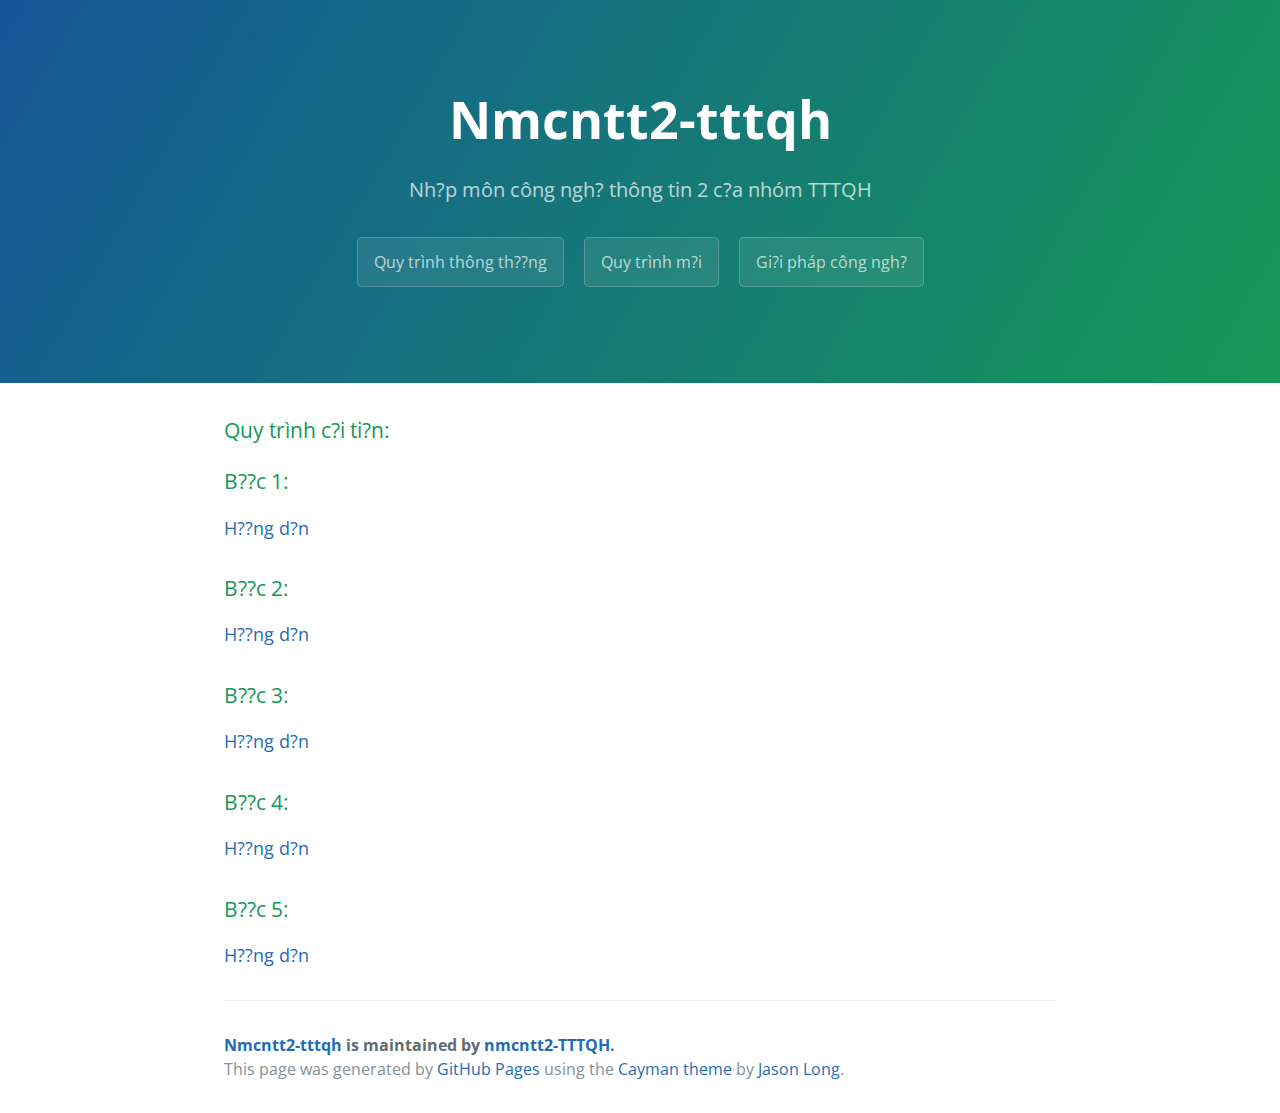
<file: 1.html>
<!DOCTYPE html>
<html lang="en-us">
  <head>
    <meta charset="UTF-8">
    <title>.: Trang ch? - Nhóm 2 - THNMCNTT2 :. </title>
    <meta name="viewport" content="width=device-width, initial-scale=1">
    <link rel="stylesheet" type="text/css" href="stylesheets/normalize.css" media="screen">
    <link href='https://fonts.googleapis.com/css?family=Open+Sans:400,700' rel='stylesheet' type='text/css'>
    <link rel="stylesheet" type="text/css" href="stylesheets/stylesheet.css" media="screen">
    <link rel="stylesheet" type="text/css" href="stylesheets/github-light.css" media="screen">
  </head>
  <body>
    <section class="page-header">
      <h1 class="project-name">Nmcntt2-tttqh</h1>
      <h2 class="project-tagline">Nh?p môn công ngh? thông tin 2 c?a nhóm TTTQH</h2>
      <a href="1.html" class="btn">Quy trình thông th??ng</a>
      <a href="https://github.com/nmcntt2-TTTQH/nmcntt2-TTTQH/zipball/master" class="btn">Quy trình m?i</a>
      <a href="https://github.com/nmcntt2-TTTQH/nmcntt2-TTTQH/tarball/master" class="btn">Gi?i pháp công ngh? </a>
    </section>

    <section class="main-content">
      <h3>
<p>Quy trình c?i ti?n: </p>
<a id="welcome-to-github-pages" class="anchor" href="#welcome-to-github-pages" aria-hidden="true"><span aria-hidden="true" class="octicon octicon-link"></span></a>B??c 1:</h3>

<p><a href="https://www.facebook.com/">H??ng d?n</a></p>

<h3>
<a id="designer-templates" class="anchor" href="#designer-templates" aria-hidden="true"><span aria-hidden="true" class="octicon octicon-link"></span></a>B??c 2:</h3>

<p><a href="https://www.facebook.com/">H??ng d?n</a></p>

<h3>
<a id="creating-pages-manually" class="anchor" href="#creating-pages-manually" aria-hidden="true"><span aria-hidden="true" class="octicon octicon-link"></span></a>B??c 3:</h3>

<p><a href="https://www.facebook.com/">H??ng d?n</a></p>

<h3>
<a id="authors-and-contributors" class="anchor" href="#authors-and-contributors" aria-hidden="true"><span aria-hidden="true" class="octicon octicon-link"></span></a>B??c 4:</h3>

<p><a href="https://www.facebook.com/">H??ng d?n</a></p>

<h3>
<a id="support-or-contact" class="anchor" href="#support-or-contact" aria-hidden="true"><span aria-hidden="true" class="octicon octicon-link"></span></a>B??c 5:</h3>

<p><a href="https://www.facebook.com/">H??ng d?n</a></p>

      <footer class="site-footer">
        <span class="site-footer-owner"><a href="https://github.com/nmcntt2-TTTQH/nmcntt2-TTTQH">Nmcntt2-tttqh</a> is maintained by <a href="https://github.com/nmcntt2-TTTQH">nmcntt2-TTTQH</a>.</span>

        <span class="site-footer-credits">This page was generated by <a href="https://pages.github.com">GitHub Pages</a> using the <a href="https://github.com/jasonlong/cayman-theme">Cayman theme</a> by <a href="https://twitter.com/jasonlong">Jason Long</a>.</span>
      </footer>

    </section>

  
  </body>
</html>
</file>
<file: stylesheets/stylesheet.css>
* {
  box-sizing: border-box; }

body {
  padding: 0;
  margin: 0;
  font-family: "Open Sans", "Helvetica Neue", Helvetica, Arial, sans-serif;
  font-size: 16px;
  line-height: 1.5;
  color: #606c71; }

a {
  color: #1e6bb8;
  text-decoration: none; }
  a:hover {
    text-decoration: underline; }

.btn {
  display: inline-block;
  margin-bottom: 1rem;
  color: rgba(255, 255, 255, 0.7);
  background-color: rgba(255, 255, 255, 0.08);
  border-color: rgba(255, 255, 255, 0.2);
  border-style: solid;
  border-width: 1px;
  border-radius: 0.3rem;
  transition: color 0.2s, background-color 0.2s, border-color 0.2s; }
  .btn + .btn {
    margin-left: 1rem; }

.btn:hover {
  color: rgba(255, 255, 255, 0.8);
  text-decoration: none;
  background-color: rgba(255, 255, 255, 0.2);
  border-color: rgba(255, 255, 255, 0.3); }

@media screen and (min-width: 64em) {
  .btn {
    padding: 0.75rem 1rem; } }

@media screen and (min-width: 42em) and (max-width: 64em) {
  .btn {
    padding: 0.6rem 0.9rem;
    font-size: 0.9rem; } }

@media screen and (max-width: 42em) {
  .btn {
    display: block;
    width: 100%;
    padding: 0.75rem;
    font-size: 0.9rem; }
    .btn + .btn {
      margin-top: 1rem;
      margin-left: 0; } }

.page-header {
  color: #fff;
  text-align: center;
  background-color: #159957;
  background-image: linear-gradient(120deg, #155799, #159957); }

@media screen and (min-width: 64em) {
  .page-header {
    padding: 5rem 6rem; } }

@media screen and (min-width: 42em) and (max-width: 64em) {
  .page-header {
    padding: 3rem 4rem; } }

@media screen and (max-width: 42em) {
  .page-header {
    padding: 2rem 1rem; } }

.project-name {
  margin-top: 0;
  margin-bottom: 0.1rem; }

@media screen and (min-width: 64em) {
  .project-name {
    font-size: 3.25rem; } }

@media screen and (min-width: 42em) and (max-width: 64em) {
  .project-name {
    font-size: 2.25rem; } }

@media screen and (max-width: 42em) {
  .project-name {
    font-size: 1.75rem; } }

.project-tagline {
  margin-bottom: 2rem;
  font-weight: normal;
  opacity: 0.7; }

@media screen and (min-width: 64em) {
  .project-tagline {
    font-size: 1.25rem; } }

@media screen and (min-width: 42em) and (max-width: 64em) {
  .project-tagline {
    font-size: 1.15rem; } }

@media screen and (max-width: 42em) {
  .project-tagline {
    font-size: 1rem; } }

.main-content :first-child {
  margin-top: 0; }
.main-content img {
  max-width: 100%; }
.main-content h1, .main-content h2, .main-content h3, .main-content h4, .main-content h5, .main-content h6 {
  margin-top: 2rem;
  margin-bottom: 1rem;
  font-weight: normal;
  color: #159957; }
.main-content p {
  margin-bottom: 1em; }
.main-content code {
  padding: 2px 4px;
  font-family: Consolas, "Liberation Mono", Menlo, Courier, monospace;
  font-size: 0.9rem;
  color: #383e41;
  background-color: #f3f6fa;
  border-radius: 0.3rem; }
.main-content pre {
  padding: 0.8rem;
  margin-top: 0;
  margin-bottom: 1rem;
  font: 1rem Consolas, "Liberation Mono", Menlo, Courier, monospace;
  color: #567482;
  word-wrap: normal;
  background-color: #f3f6fa;
  border: solid 1px #dce6f0;
  border-radius: 0.3rem; }
  .main-content pre > code {
    padding: 0;
    margin: 0;
    font-size: 0.9rem;
    color: #567482;
    word-break: normal;
    white-space: pre;
    background: transparent;
    border: 0; }
.main-content .highlight {
  margin-bottom: 1rem; }
  .main-content .highlight pre {
    margin-bottom: 0;
    word-break: normal; }
.main-content .highlight pre, .main-content pre {
  padding: 0.8rem;
  overflow: auto;
  font-size: 0.9rem;
  line-height: 1.45;
  border-radius: 0.3rem; }
.main-content pre code, .main-content pre tt {
  display: inline;
  max-width: initial;
  padding: 0;
  margin: 0;
  overflow: initial;
  line-height: inherit;
  word-wrap: normal;
  background-color: transparent;
  border: 0; }
  .main-content pre code:before, .main-content pre code:after, .main-content pre tt:before, .main-content pre tt:after {
    content: normal; }
.main-content ul, .main-content ol {
  margin-top: 0; }
.main-content blockquote {
  padding: 0 1rem;
  margin-left: 0;
  color: #819198;
  border-left: 0.3rem solid #dce6f0; }
  .main-content blockquote > :first-child {
    margin-top: 0; }
  .main-content blockquote > :last-child {
    margin-bottom: 0; }
.main-content table {
  display: block;
  width: 100%;
  overflow: auto;
  word-break: normal;
  word-break: keep-all; }
  .main-content table th {
    font-weight: bold; }
  .main-content table th, .main-content table td {
    padding: 0.5rem 1rem;
    border: 1px solid #e9ebec; }
.main-content dl {
  padding: 0; }
  .main-content dl dt {
    padding: 0;
    margin-top: 1rem;
    font-size: 1rem;
    font-weight: bold; }
  .main-content dl dd {
    padding: 0;
    margin-bottom: 1rem; }
.main-content hr {
  height: 2px;
  padding: 0;
  margin: 1rem 0;
  background-color: #eff0f1;
  border: 0; }

@media screen and (min-width: 64em) {
  .main-content {
    max-width: 64rem;
    padding: 2rem 6rem;
    margin: 0 auto;
    font-size: 1.1rem; } }

@media screen and (min-width: 42em) and (max-width: 64em) {
  .main-content {
    padding: 2rem 4rem;
    font-size: 1.1rem; } }

@media screen and (max-width: 42em) {
  .main-content {
    padding: 2rem 1rem;
    font-size: 1rem; } }

.site-footer {
  padding-top: 2rem;
  margin-top: 2rem;
  border-top: solid 1px #eff0f1; }

.site-footer-owner {
  display: block;
  font-weight: bold; }

.site-footer-credits {
  color: #819198; }

@media screen and (min-width: 64em) {
  .site-footer {
    font-size: 1rem; } }

@media screen and (min-width: 42em) and (max-width: 64em) {
  .site-footer {
    font-size: 1rem; } }

@media screen and (max-width: 42em) {
  .site-footer {
    font-size: 0.9rem; } }
</file>
<file: stylesheets/github-light.css>
/*
   Copyright 2014 GitHub Inc.

   Licensed under the Apache License, Version 2.0 (the "License");
   you may not use this file except in compliance with the License.
   You may obtain a copy of the License at

       http://www.apache.org/licenses/LICENSE-2.0

   Unless required by applicable law or agreed to in writing, software
   distributed under the License is distributed on an "AS IS" BASIS,
   WITHOUT WARRANTIES OR CONDITIONS OF ANY KIND, either express or implied.
   See the License for the specific language governing permissions and
   limitations under the License.

*/

.pl-c /* comment */ {
  color: #969896;
}

.pl-c1      /* constant, markup.raw, meta.diff.header, meta.module-reference, meta.property-name, support, support.constant, support.variable, variable.other.constant */,
.pl-s .pl-v /* string variable */ {
  color: #0086b3;
}

.pl-e  /* entity */,
.pl-en /* entity.name */ {
  color: #795da3;
}

.pl-s .pl-s1 /* string source */,
.pl-smi      /* storage.modifier.import, storage.modifier.package, storage.type.java, variable.other, variable.parameter.function */ {
  color: #333;
}

.pl-ent /* entity.name.tag */ {
  color: #63a35c;
}

.pl-k /* keyword, storage, storage.type */ {
  color: #a71d5d;
}

.pl-pds              /* punctuation.definition.string, string.regexp.character-class */,
.pl-s                /* string */,
.pl-s .pl-pse .pl-s1 /* string punctuation.section.embedded source */,
.pl-sr               /* string.regexp */,
.pl-sr .pl-cce       /* string.regexp constant.character.escape */,
.pl-sr .pl-sra       /* string.regexp string.regexp.arbitrary-repitition */,
.pl-sr .pl-sre       /* string.regexp source.ruby.embedded */ {
  color: #183691;
}

.pl-v /* variable */ {
  color: #ed6a43;
}

.pl-id /* invalid.deprecated */ {
  color: #b52a1d;
}

.pl-ii /* invalid.illegal */ {
  background-color: #b52a1d;
  color: #f8f8f8;
}

.pl-sr .pl-cce /* string.regexp constant.character.escape */ {
  color: #63a35c;
  font-weight: bold;
}

.pl-ml /* markup.list */ {
  color: #693a17;
}

.pl-mh        /* markup.heading */,
.pl-mh .pl-en /* markup.heading entity.name */,
.pl-ms        /* meta.separator */ {
  color: #1d3e81;
  font-weight: bold;
}

.pl-mq /* markup.quote */ {
  color: #008080;
}

.pl-mi /* markup.italic */ {
  color: #333;
  font-style: italic;
}

.pl-mb /* markup.bold */ {
  color: #333;
  font-weight: bold;
}

.pl-md /* markup.deleted, meta.diff.header.from-file */ {
  background-color: #ffecec;
  color: #bd2c00;
}

.pl-mi1 /* markup.inserted, meta.diff.header.to-file */ {
  background-color: #eaffea;
  color: #55a532;
}

.pl-mdr /* meta.diff.range */ {
  color: #795da3;
  font-weight: bold;
}

.pl-mo /* meta.output */ {
  color: #1d3e81;
}
</file>
